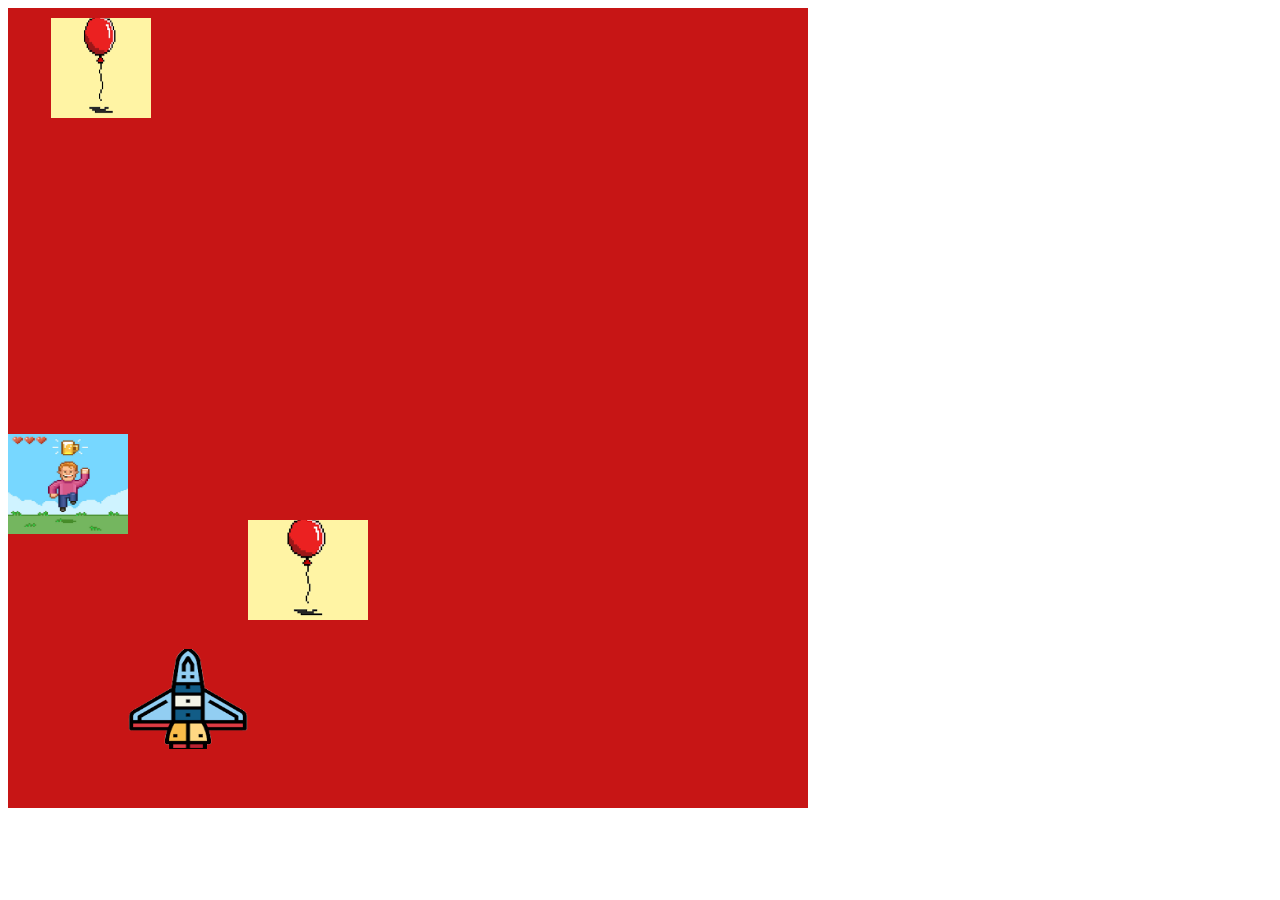
<file: project-1/index.html>
<!DOCTYPE html>
<!--[if lt IE 7]>      <html class="no-js lt-ie9 lt-ie8 lt-ie7"> <![endif]-->
<!--[if IE 7]>         <html class="no-js lt-ie9 lt-ie8"> <![endif]-->
<!--[if IE 8]>         <html class="no-js lt-ie9"> <![endif]-->
<!--[if gt IE 8]>      <html class="no-js"> <!--<![endif]-->
<html>
  <head>
    <meta charset="utf-8" />
    <meta http-equiv="X-UA-Compatible" content="IE=edge" />
    <title></title>
    <meta name="description" content="" />
    <meta name="viewport" content="width=device-width, initial-scale=1" />
    <link rel="stylesheet" href="canvas.css" />
  </head>
  <body>
    <!--[if lt IE 7]>
      <p class="browsehappy">
        You are using an <strong>outdated</strong> browser. Please
        <a href="#">upgrade your browser</a> to improve your experience.
      </p>
    <![endif]-->
    <canvas id="b"></canvas>
    <script src="canvas.js" async defer></script>
  </body>
</html>
</file>
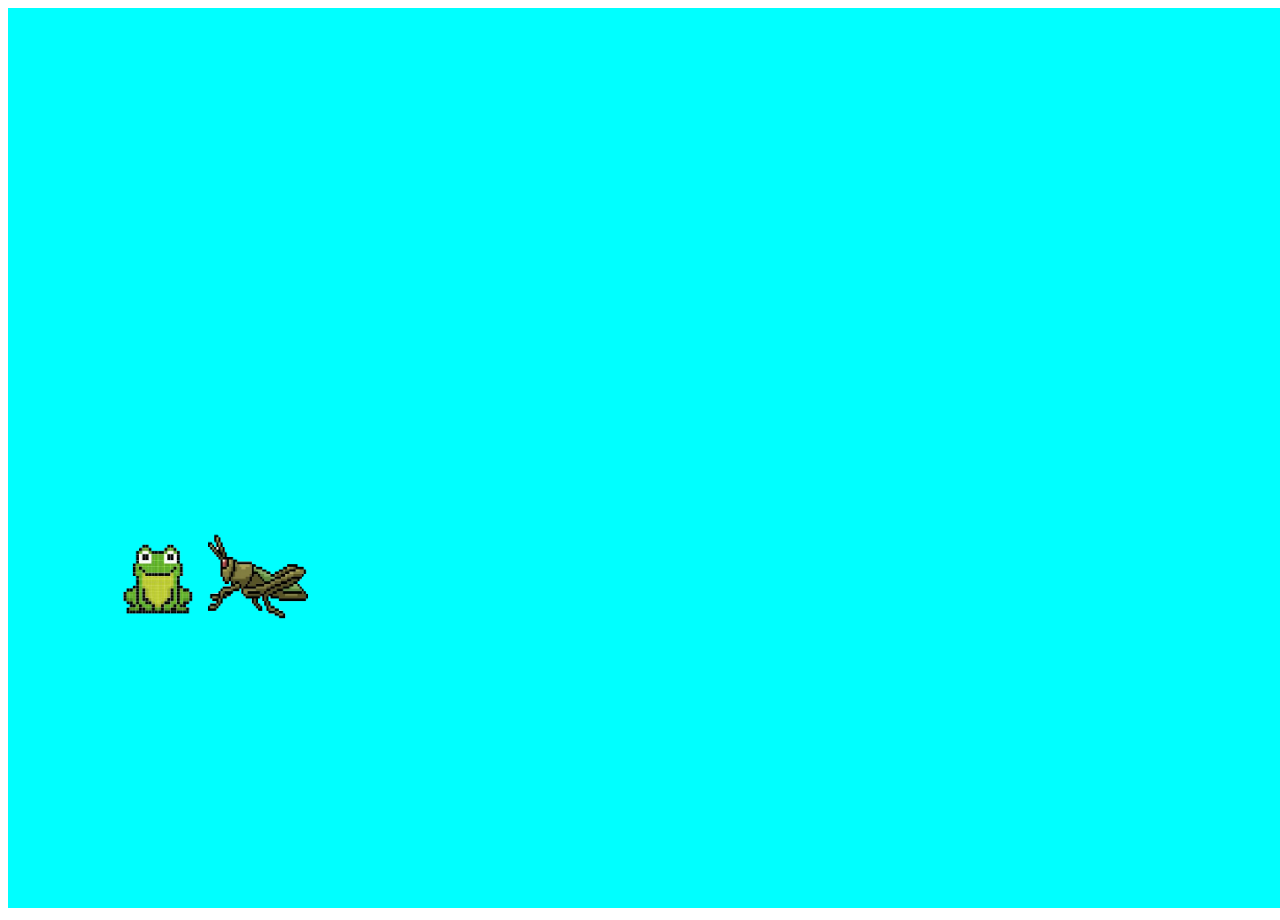
<file: project-2/index.html>
<!DOCTYPE html>

<html>
  <head>
    <meta charset="utf-8" />
    <meta http-equiv="X-UA-Compatible" content="IE=edge" />
    <title></title>
    <meta name="description" content="" />
    <meta name="viewport" content="width=device-width, initial-scale=1" />
    <link rel="stylesheet" href="p2.css" />
  </head>
  <body>
    <canvas id="canvas"></canvas>
    <script src="p2.js" async defer></script>
  </body>
</html>
</file>
<file: project-1/canvas.css>
#b {
  background-color: rgb(199, 21, 21);
}

.canvas {
  text-align: center;
}
</file>
<file: project-2/p2.css>
#canvas {
  background-color: aqua;
}
</file>
